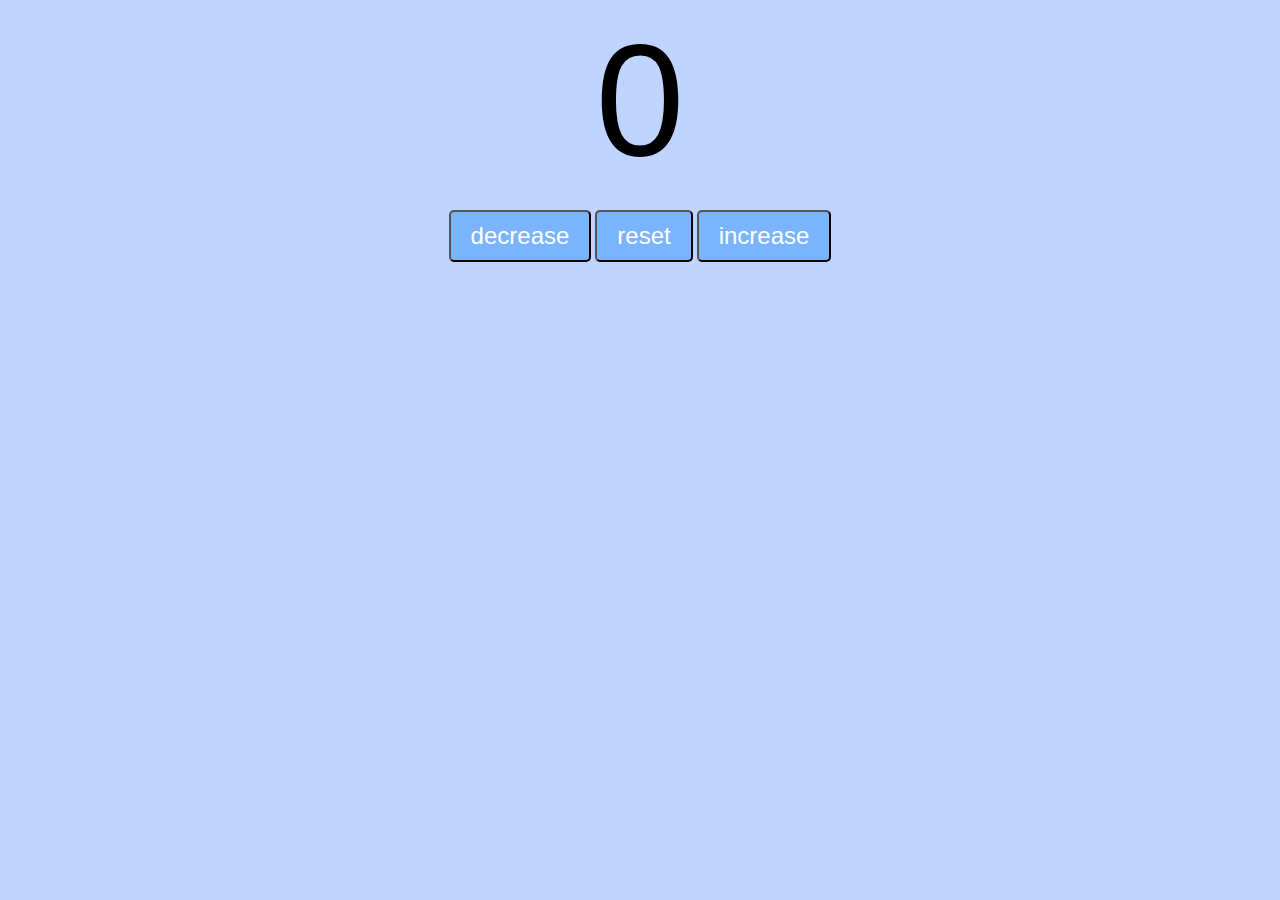
<file: index.html>
<!DOCTYPE html>
<html lang="en">
<head>
    <meta charset="UTF-8">
    <meta name="viewport" content="width=device-width, initial-scale=1.0">
    <title>Javascript test</title>
    <link rel="stylesheet" href="style.css">
</head>
<body>
    <label id="countLabel">0</label><br>
    <div id="btnContainer" class="wrapper">
        <button id="decreaseBtn" class="buttons">decrease</button>
        <button id="resetBtn" class="buttons">reset</button>
        <button id="increaseBtn" class="buttons">increase</button>
    </div>
    
    <script src="index.js"></script>
</body>
</html>
</file>
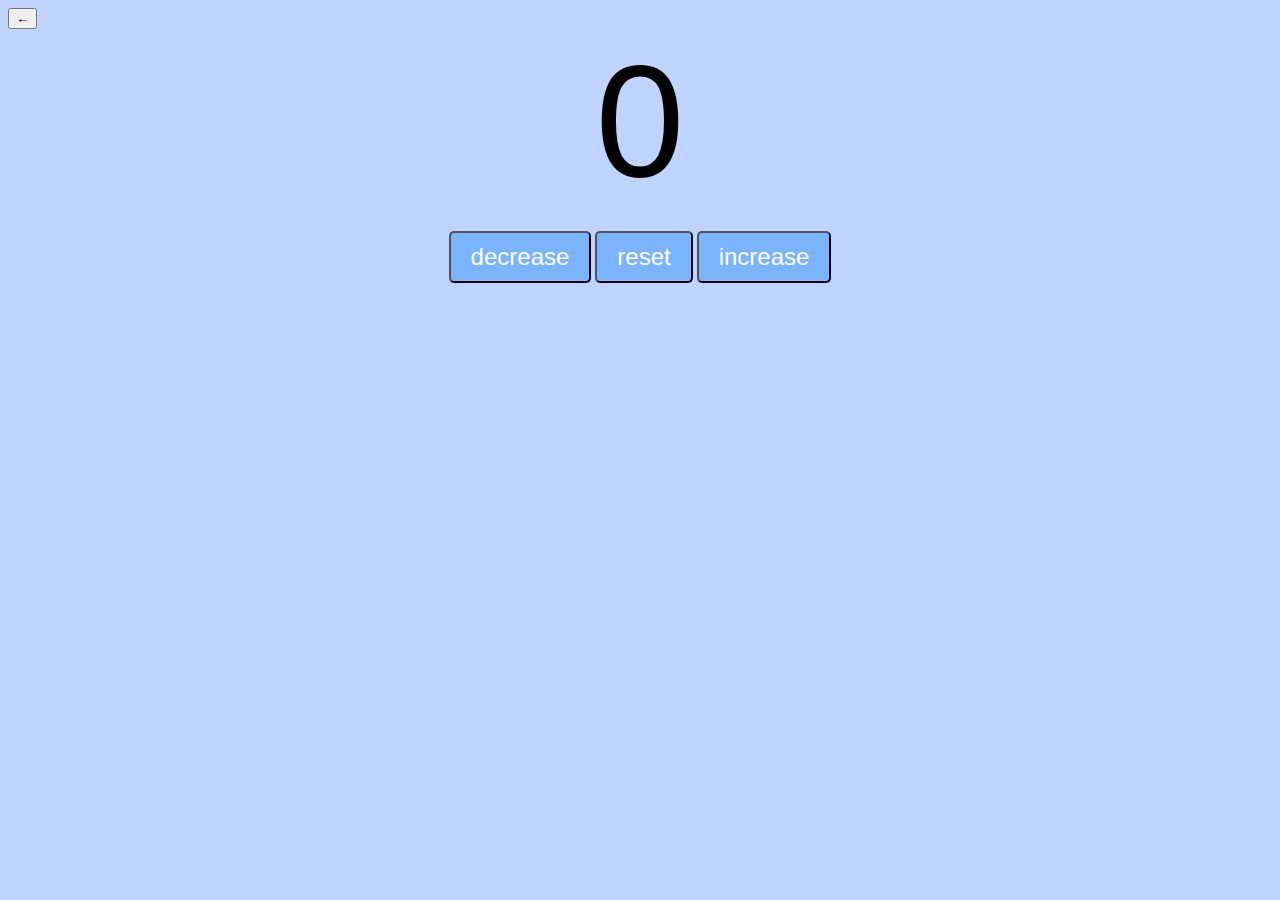
<file: counter.html>
<!DOCTYPE html>
<html lang="en">
<head>
    <meta charset="UTF-8">
    <meta name="viewport" content="width=device-width, initial-scale=1.0">
    <title>Javascript test</title>
    <link rel="stylesheet" href="style.css">
    
</head>
<body>
    <a href="index.html"><button class="brown">←</button></a>
    <label id="countLabel">0</label><br>
    <div id="btnContainer" class="wrapper">
        <button id="decreaseBtn" class="buttons">decrease</button>
        <button id="resetBtn" class="buttons">reset</button>
        <button id="increaseBtn" class="buttons">increase</button>
    </div>
    

    <script src="index.js"></script>
</body>
</html>
</file>
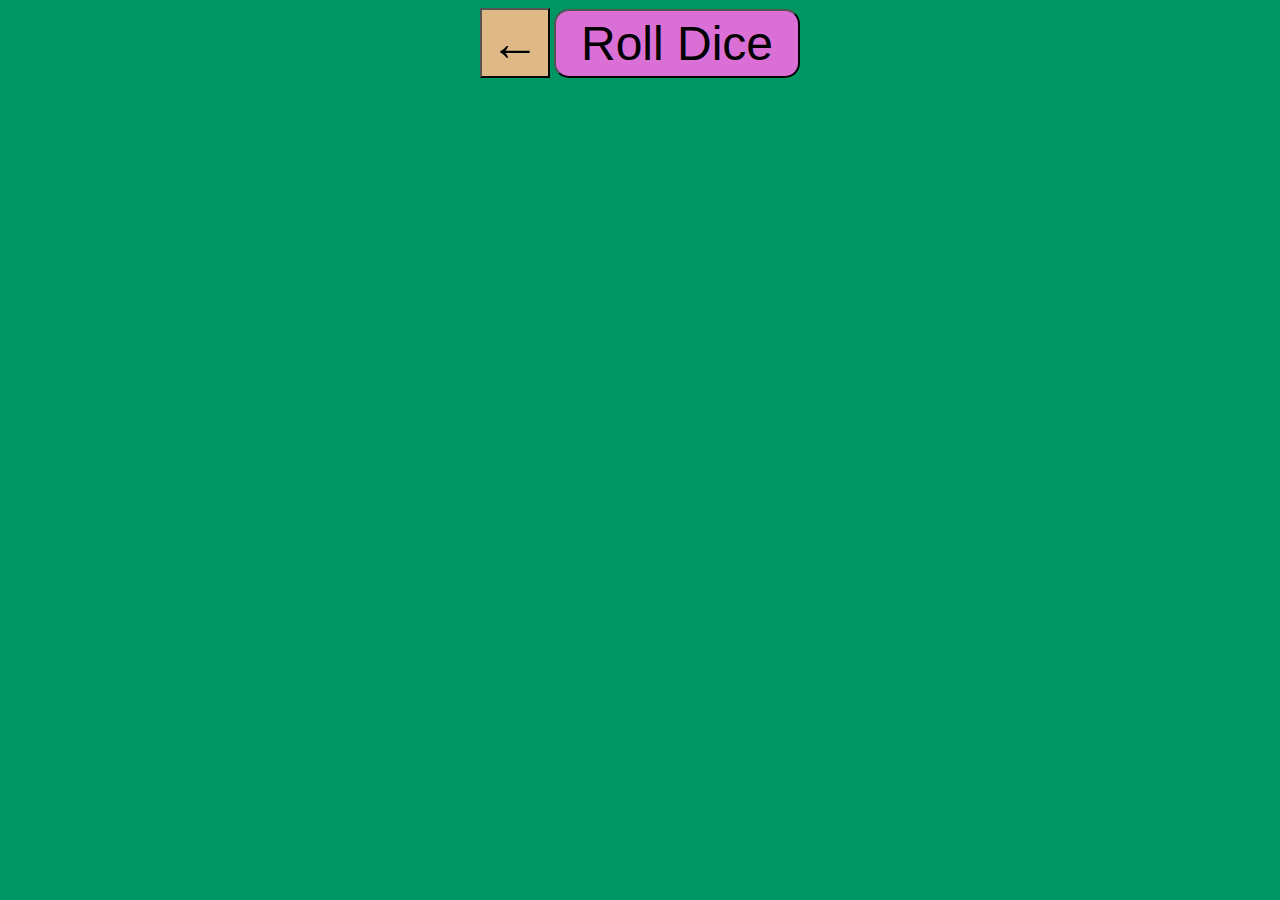
<file: indexdice.html>
<!DOCTYPE html>
<html lang="en">
<head>
    <meta charset="UTF-8">
    <meta name="viewport" content="width=device-width, initial-scale=1.0">
    <title>Document</title>
    <link rel="stylesheet" href="styledice.css">
</head>
<body>
    <a href="page2.html"><button class="brown">←</button></a>
    <button id="myButton">Roll Dice</button><br>
    <label id="label1"></label><br>
    <label id="label2"></label><br>
    <label id="label3"></label>
    <script src="indexdice.js"></script>
</body>
</html>
</file>
<file: style.css>
body {
    background-color: rgba(0, 89, 255, 0.25);
}

.wrapper {
    border-color: purple;
    border-width: 40px;
    border-radius: 10px;
}

#countLabel{
    display: block;
    text-align: center;
    font-size: 10em;
    font-family: Helvetica;
}

#btnContainer{
    text-align: center;
}

.buttons{
    padding: 10px 20px;
    font-size: 1.5em;
    color: white;
    background-color: hsl(214, 100%, 74%);
    border-radius: 5px;
    cursor: pointer;
    transition: background-color 0.25s;
}

.buttons:hover{
    background-color: hsl(214, 100%, 56%);
}
</file>
<file: styledice.css>
body {
    font-family: Verdana;
    text-align: center;
    background-color: rgb(0, 150, 100);
}
#myButton {
    font-size: 3em;
    padding: 5px 25px;
    border-radius: 15px;
    background-color: orchid;
}

#label1 {
    font-size: 50px;
}

#label2 {
    font-size: 50px;
}

#label3 {
    font-size: 50px;
}

.brown {
    font-size: 50px;
    background-color: burlywood;
    width: 70px;
    height: 70px;
}
</file>
